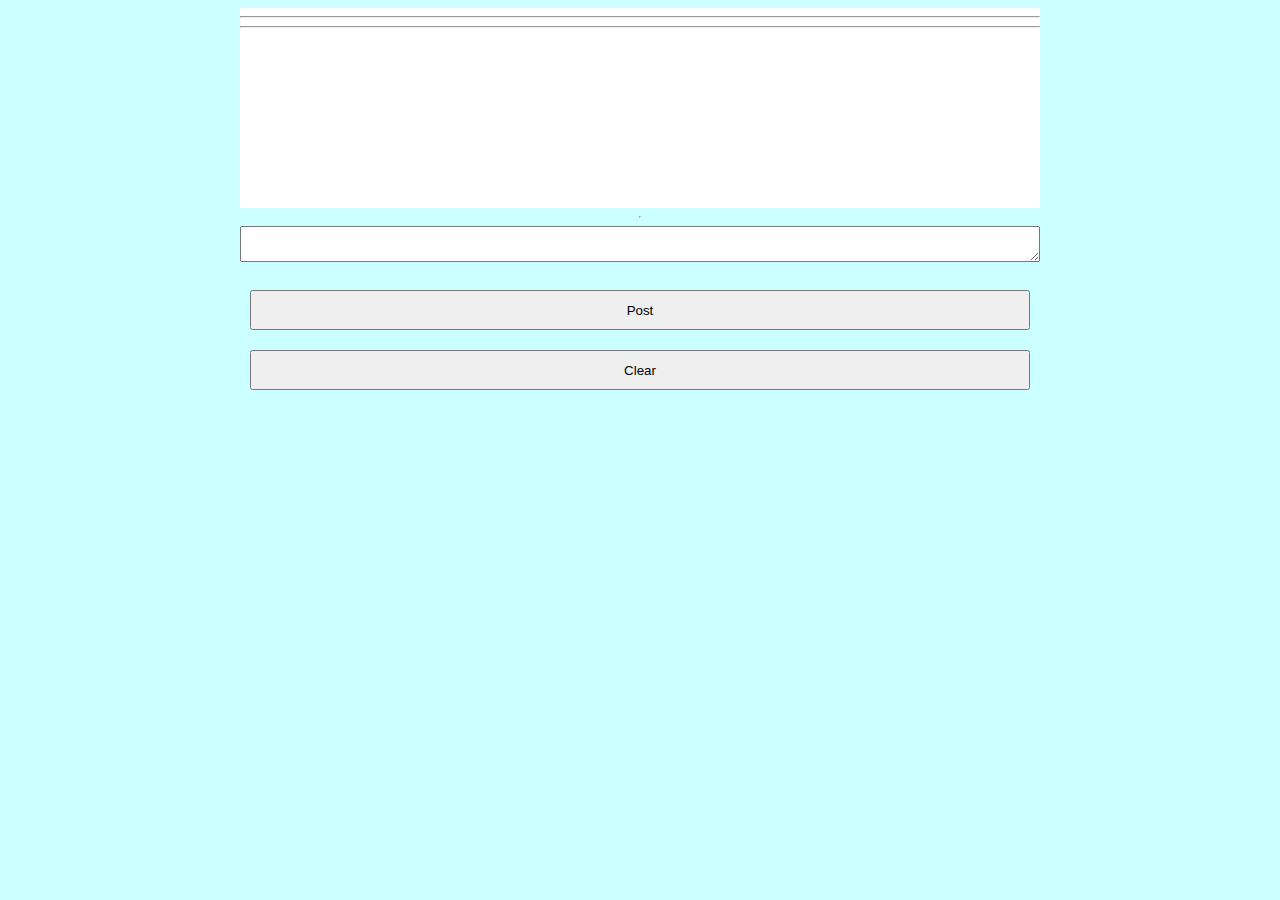
<file: Assignment/Assignment2/index.html>
<!DOCTYPE html>
<html>
  <head>
    <meta charset="utf-8" />
    <meta http-equiv="X-UA-Compatible" content="IE=edge" />
    <title>Blogger</title>
    <meta name="viewport" content="width=device-width, initial-scale=1" />
    <link rel="stylesheet" type="text/css" media="screen" href="main.css" />
    <script src="main.js"></script>
  </head>
  <body>
    <div class="container">
      <div class="comment">
        <div id="post1"></div>
        <hr />
        <div id="reply1"></div>
        <hr />
        <div id="reply2"></div>
      </div>
      <hr />
      <textarea name="text1" id="text1"></textarea>
      <br />
      <button type="button" onclick="postFunction()">Post</button>
      <button type="button" onclick="clearFunction()">Clear</button>
    </div>
  </body>
</html>
</file>
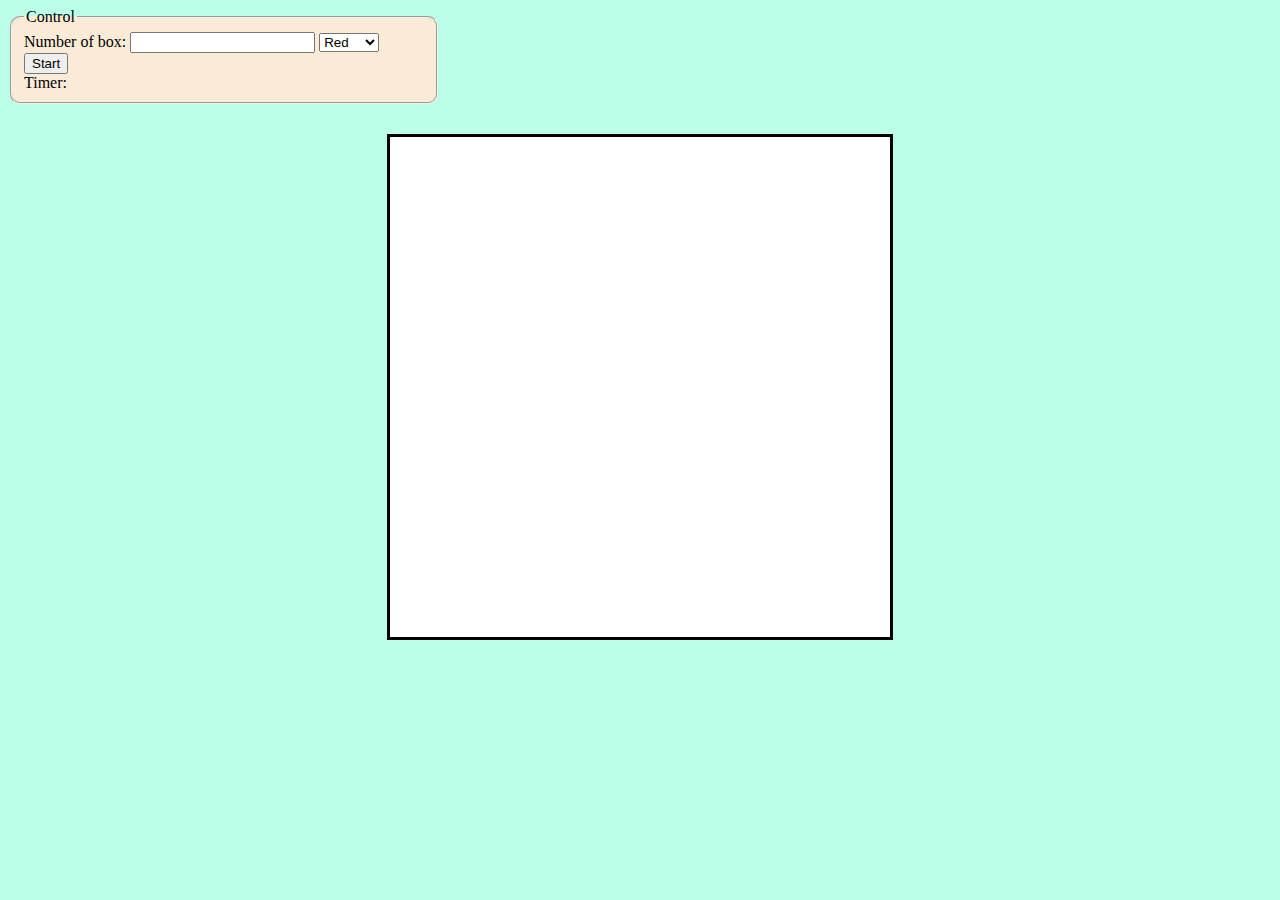
<file: Assignment/Assignment4/index.html>
<!DOCTYPE html>
<html>
  <head>
    <meta charset="UTF-8" />
    <title>Square game</title>
    <script type="text/javascript" src="game.js"></script>
    <link rel="stylesheet" type="text/css" href="game.css" />
  </head>
  <body>
    <!-- these codes were adapted from https://courses.cs.washington.edu/courses/cse154/17sp/lecture/more-dom/code/squares.html  -->

    <fieldset>
      <legend>Control</legend>
      Number of box:
      <input type="text" name="numbox" id="numbox" />
      <select name="color" id="color">
        <option value="red">Red</option>
        <option value="blue">Blue</option>
        <option value="green">Green</option>
      </select>
      <button id="start">Start</button>
      <div id="timerClock">
        Timer:
        <div id="clock"></div>
      </div>
    </fieldset>

    <div id="squares-container">
      <div id="squares-layer"></div>
    </div>
  </body>
</html>
</file>
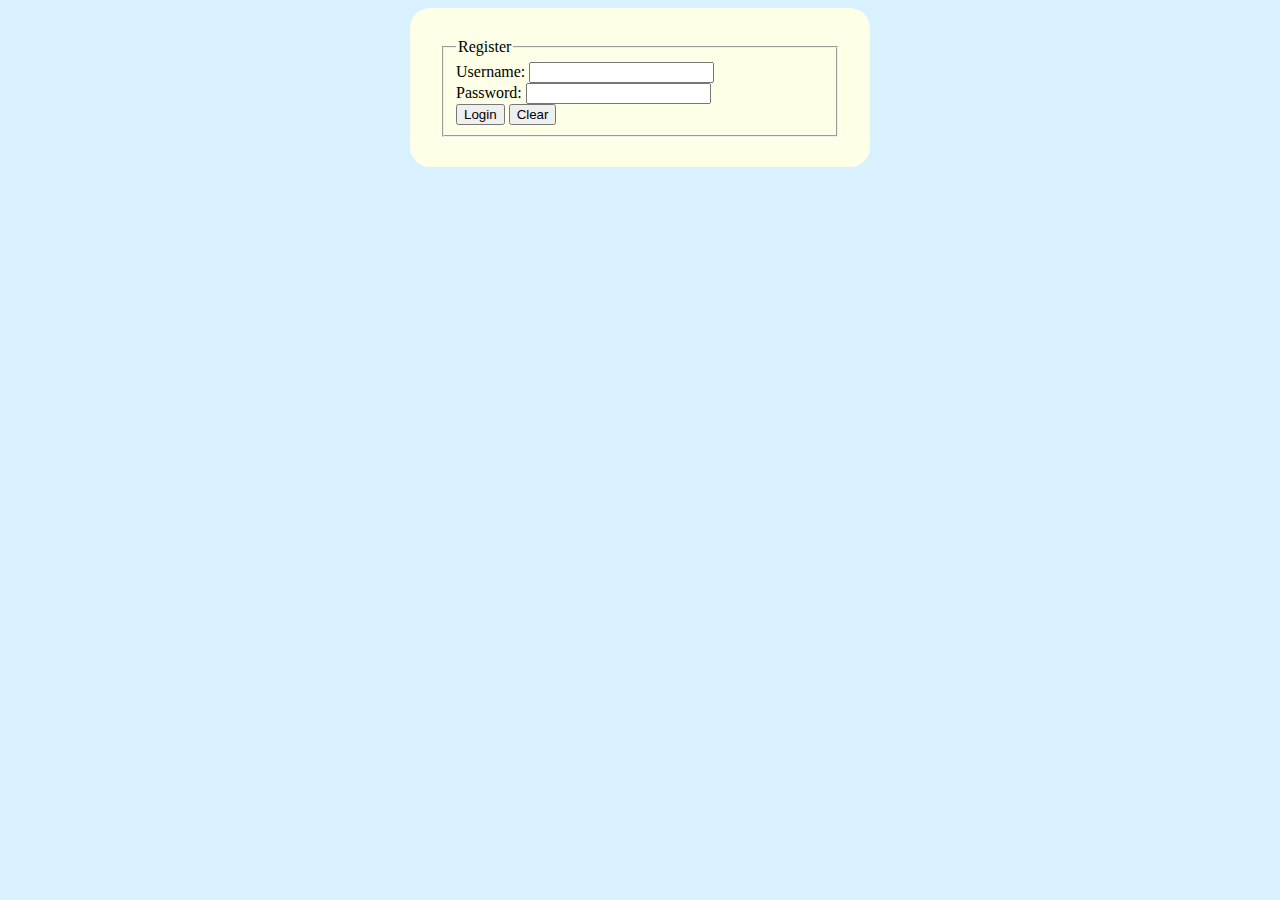
<file: Assignment/Assignment3/login.html>
<!DOCTYPE html>
<html>
  <head>
    <meta charset="utf-8" />
    <meta http-equiv="X-UA-Compatible" content="IE=edge" />
    <title>Page Title</title>
    <meta name="viewport" content="width=device-width, initial-scale=1" />
    <link rel="stylesheet" type="text/css" media="screen" href="main.css" />
    <script src="login.js"></script>
  </head>
  <body>
    <form name="myLogin" id="myLogin">
      <fieldset>
        <legend>Register</legend>
        Username:
        <input type="text" name="username" id="username" required />
        <br />
        Password:
        <input type="password" name="password" required />
        <br />
        <input type="submit" value="Login" />
        <input type="reset" value="Clear" />
      </fieldset>
    </form>
  </body>
</html>
</file>
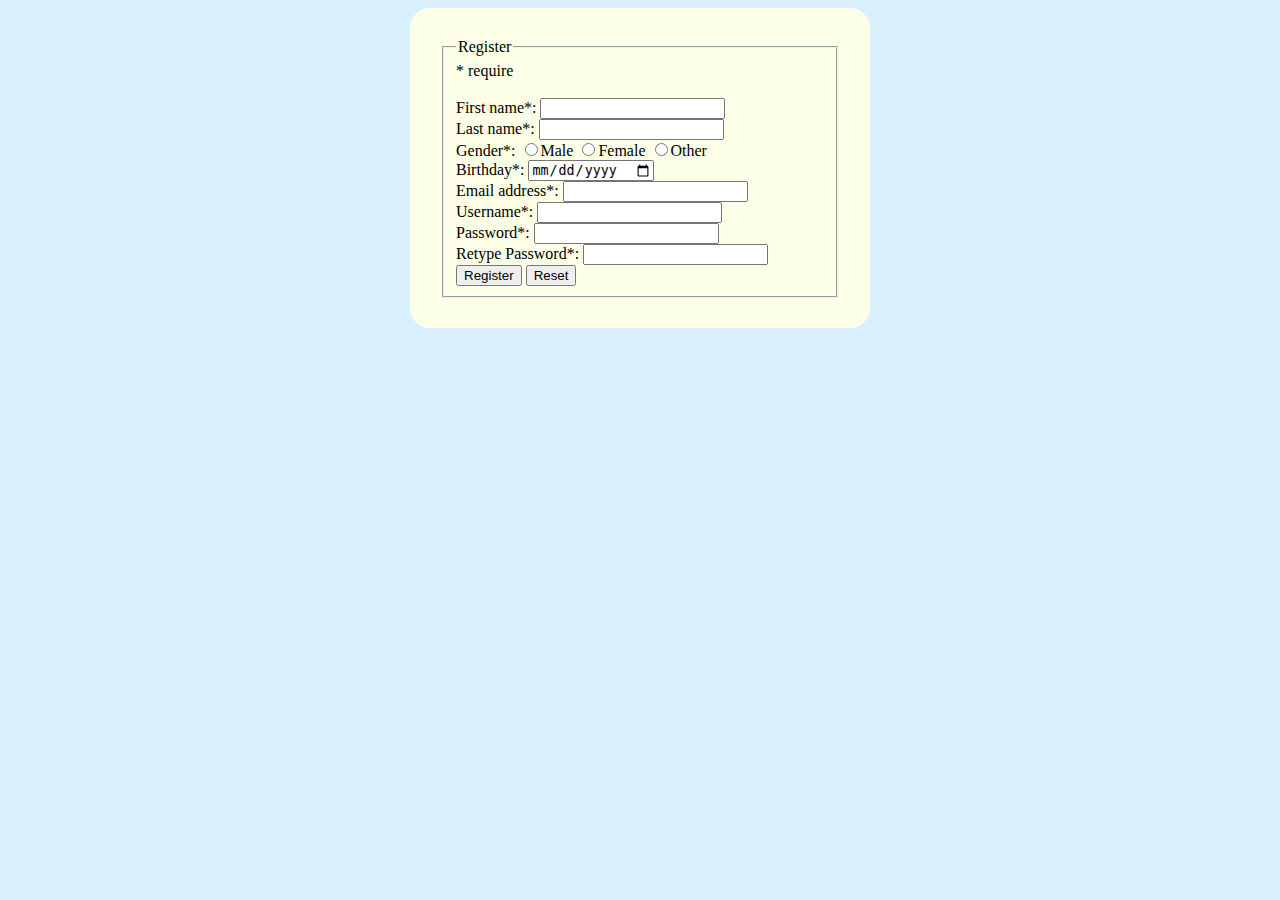
<file: Assignment/Assignment3/register.html>
<!DOCTYPE html>
<html>
  <head>
    <meta charset="utf-8" />
    <meta http-equiv="X-UA-Compatible" content="IE=edge" />
    <title>Page Title</title>
    <meta name="viewport" content="width=device-width, initial-scale=1" />
    <link rel="stylesheet" type="text/css" media="screen" href="main.css" />
    <script src="register.js"></script>
  </head>
  <body>
    <form name="myForm" id="myForm" action="login.html">
      <fieldset>
        <legend>Register</legend>
        <span>* require</span> <br />
        <span id="errormsg"></span> <br />
        First name*:
        <input type="text" name="firstname" required /><br />
        Last name*:
        <input type="text" name="lastname" required />
        <br />
        Gender*:
        <input type="radio" name="gender" value="male" required />Male
        <input type="radio" name="gender" value="female" required />Female
        <input type="radio" name="gender" value="female" required />Other
        <br />
        Birthday*:
        <input type="date" name="bday" value="" required />
        <br />
        Email address*:
        <input type="email" name="email" required />
        <br />
        Username*:
        <input type="text" name="username" required />
        <br />
        Password*:
        <input type="password" name="password" required />
        <br />
        Retype Password*:
        <input type="password" name="password2" required />
        <br />
        <input type="submit" value="Register" />
        <input type="reset" value="Reset" />
      </fieldset>
    </form>
  </body>
</html>
</file>
<file: Assignment/Assignment2/main.css>
body {
  background-color: rgb(204, 255, 255);
}
.container {
  display: flex;
  flex-direction: column;
  max-width: 800px;
  margin: auto;
}
.comment {
  min-height: 200px;
  background-color: white;
}
button {
  margin: 10px;
  height: 40px;
}
#reply1 {
  padding-left: 10px;
}
#reply2 {
  padding-left: 30px;
}
</file>
<file: Assignment/Assignment4/game.css>
#squares-container {
  margin-top: 30px;
  display: flex;
  justify-content: space-around;
}

#squares-layer {
  position: relative;
  width: 500px;
  height: 500px;

  border: 3px solid black;
  background-color: white;
}
body {
  background-color: rgb(188, 255, 233);
}
.square {
  position: absolute;
  width: 25px;
  height: 25px;
  border: 3px solid black;
}

.red {
  background-color: red;
}
.blue {
  background-color: blue;
}

.green {
  background-color: green;
}

fieldset {
  width: 400px;
  border-radius: 10px;
  background-color: antiquewhite;
}
</file>
<file: Assignment/Assignment3/main.css>
body {
  background-color: rgb(217, 241, 255);
  display: flex;
  justify-content: center;
  align-items: center;
}
form {
  background-color: rgb(253, 255, 230);
  padding: 30px;
  border-radius: 20px;
  width: 400px;
}

#errormsg {
  color: red;
}
</file>
